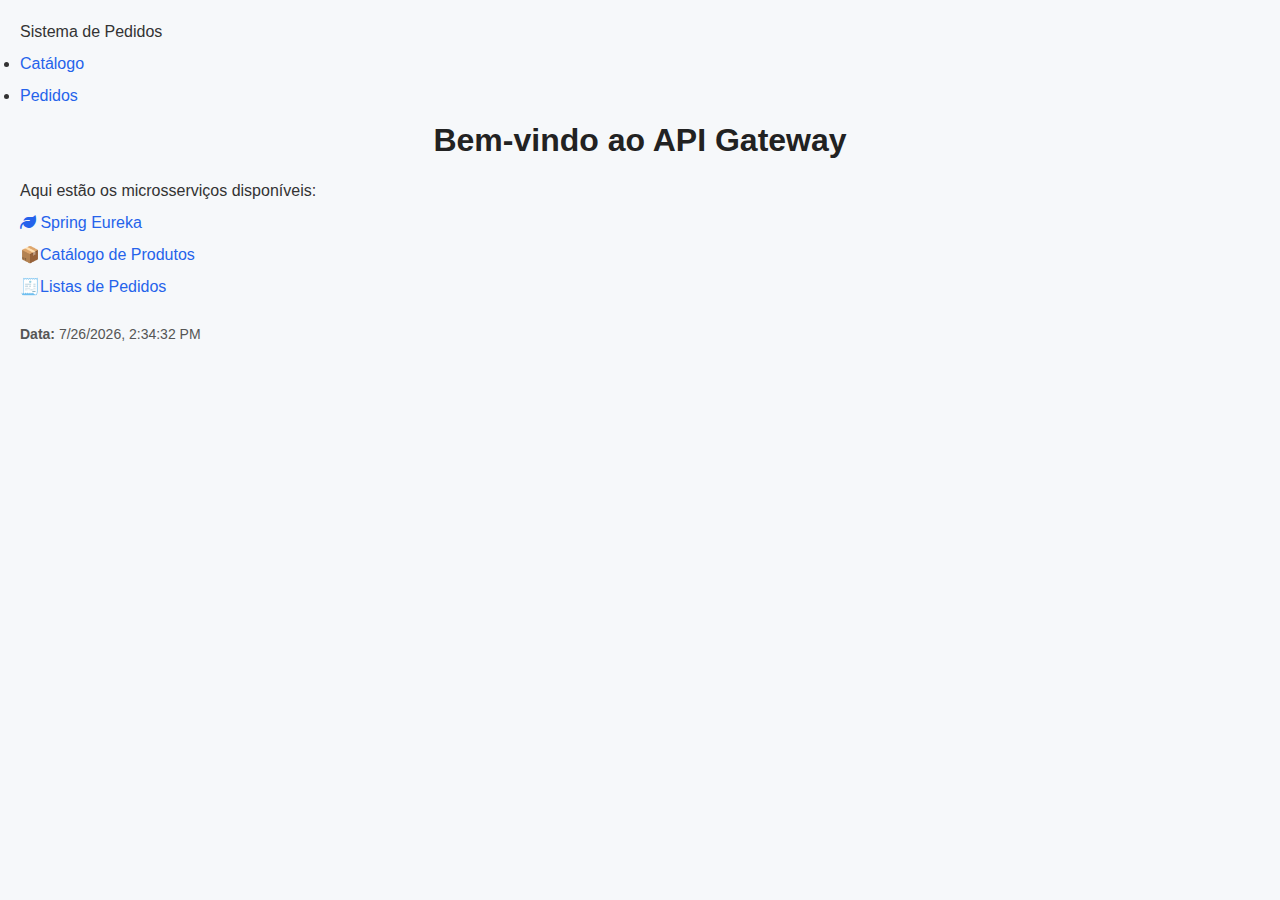
<file: api-gateway/src/main/resources/static/index.html>
<!DOCTYPE html>
<html lang="pt-BR">
<head>
    <meta charset="UTF-8">
    <title>API Gateway - Frontpage</title>
    <link rel="stylesheet" href="./css/style.css">
    <link rel="stylesheet" href="https://cdnjs.cloudflare.com/ajax/libs/font-awesome/6.4.0/css/all.min.css">
</head>
<body>
<nav class="navbar">
    <div class="logo">Sistema de Pedidos</div>
    <ul class="nav-links">
        <li><a href="catalog.html">Catálogo</a></li>
        <li><a href="pedidos.html">Pedidos</a></li>
    </ul>
</nav>
<h1>Bem-vindo ao API Gateway</h1>
<p>Aqui estão os microsserviços disponíveis:</p>

<a href="http://localhost:8761" target="_blank">
    <i class="fas fa-leaf"></i> Spring Eureka
</a>
<a href="catalog.html" target="_blank">📦Catálogo de Produtos</a>
<a href="pedidos.html" target="_blank">🧾Listas de Pedidos</a>

<div class="info">
    <p><strong>Data:</strong> <span id="date"></span></p>
</div>
<script src="js/index.js"></script>
</body>
</html>
</file>
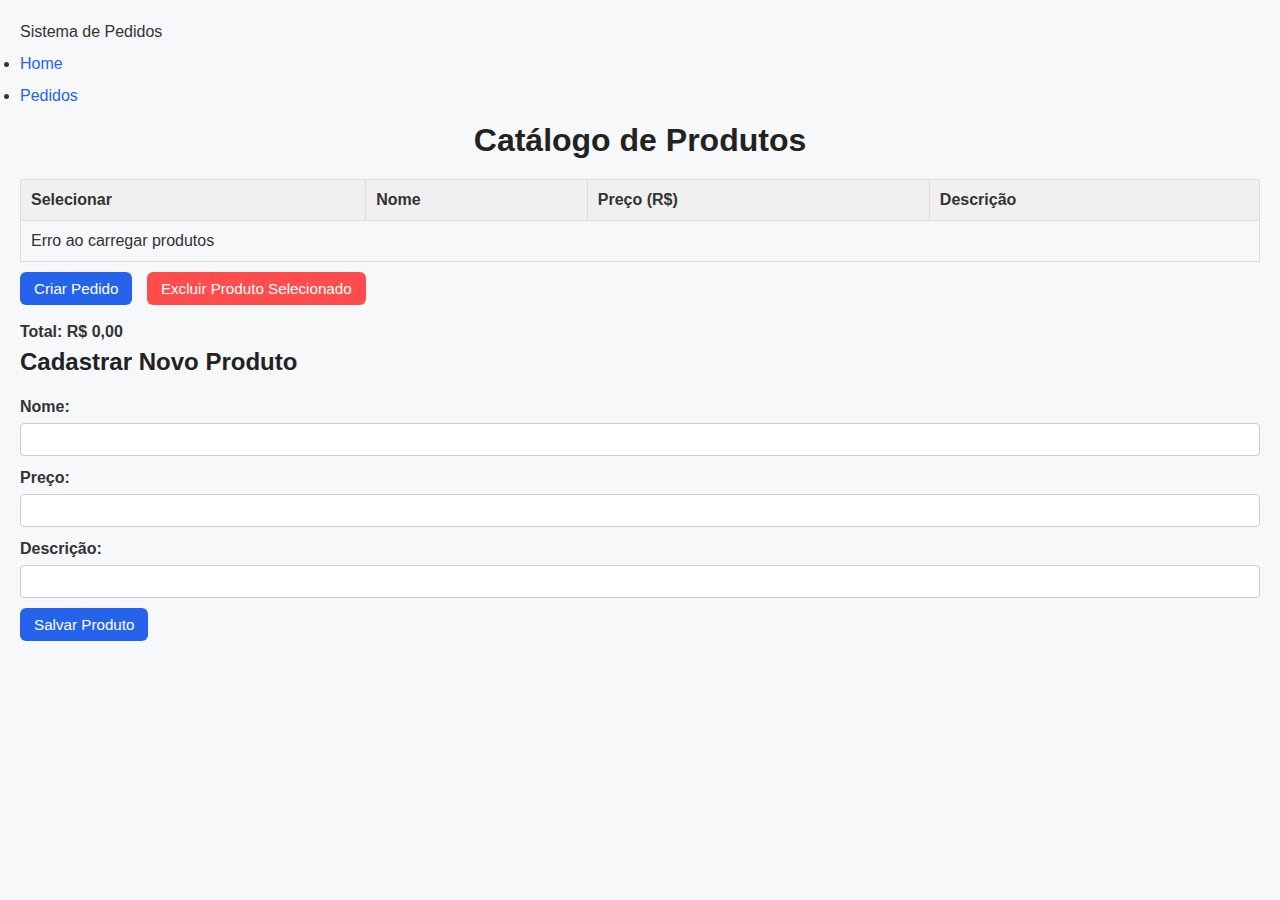
<file: api-gateway/src/main/resources/static/catalog.html>
<!DOCTYPE html>
<html lang="pt-br">
<head>
    <meta charset="UTF-8">
    <title>Catálogo de Produtos</title>
    <link rel="stylesheet" href="./css/style.css">
</head>
<body>
<nav class="navbar">
    <div class="logo">Sistema de Pedidos</div>
    <ul class="nav-links">
        <li><a href="index.html">Home</a></li>
        <li><a href="pedidos.html">Pedidos</a></li>
    </ul>
</nav>
<h1>Catálogo de Produtos</h1>

<!-- FORMULÁRIO PARA CRIAR PEDIDO COM BASE NOS IDS SELECIONADOS -->
<form id="orderForm" onsubmit="event.preventDefault(); criarPedido();">
    <table id="productsTable">
        <thead>
        <tr>
            <th>Selecionar</th>
            <th>Nome</th>
            <th>Preço (R$)</th>
            <th>Descrição</th>
        </tr>
        </thead>
        <tbody></tbody>
    </table>

    <button type="submit">Criar Pedido</button>
    <button type="button" onclick="excluirSelecionado()" style="background-color: #ff4d4d; color: white; margin-left: 10px;">
        Excluir Produto Selecionado
    </button>
</form>

<!-- EXIBIÇÃO DO VALOR TOTAL -->
<div id="totalValue">Total: R$ 0,00</div>

<!-- FORMULÁRIO PARA CRIAR NOVO PRODUTO -->
<div id="formContainer">
    <h2>Cadastrar Novo Produto</h2>
    <form id="createProductForm">
        <label>Nome:</label>
        <input type="text" id="nome" required>

        <label>Preço:</label>
        <input type="number" id="preco" step="0.01" required>

        <label>Descrição:</label>
        <input type="text" id="descricao">

        <button type="submit">Salvar Produto</button>
    </form>
</div>
<script src="js/catalog.js"></script>
</body>
</html>
</file>
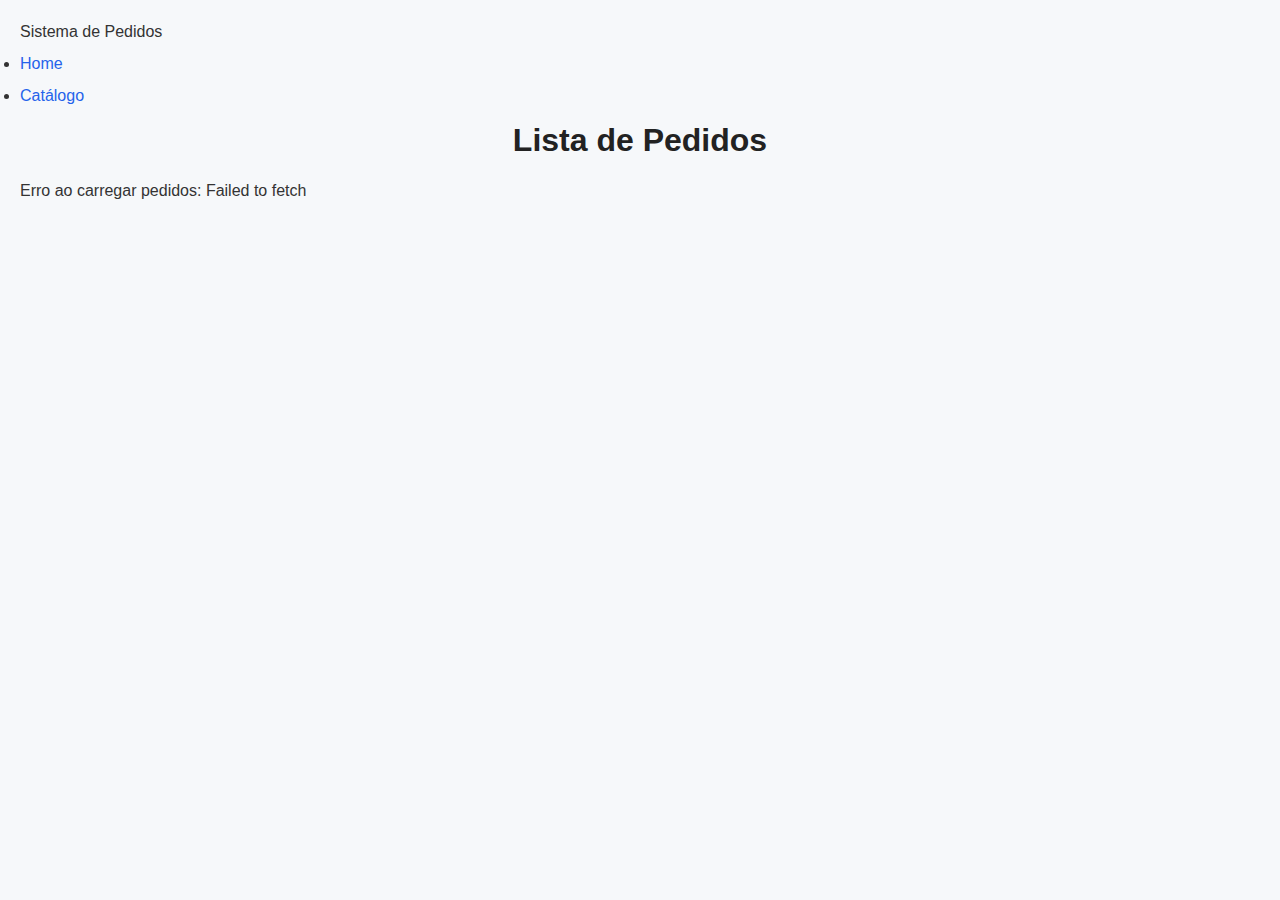
<file: api-gateway/src/main/resources/static/pedidos.html>
<!doctype html>
<html lang="pt-BR">
<head>
    <meta charset="UTF-8">
    <meta name="viewport" content="width=device-width, initial-scale=1">
    <title>Lista de Pedidos</title>
    <link rel="stylesheet" href="./css/style.css">

</head>
<body>
<nav class="navbar">
    <div class="logo">Sistema de Pedidos</div>
    <ul class="nav-links">
        <li><a href="index.html">Home</a></li>
        <li><a href="catalog.html">Catálogo</a></li>
    </ul>
</nav>
<h1>Lista de Pedidos</h1>
<div id="ordersContainer">
    <!-- Os pedidos serão renderizados aqui -->
</div>
<script src="js/pedidos.js"></script>
</body>
</html>
</file>
<file: api-gateway/src/main/resources/static/css/style.css>
/* ================================
   Reset & Base
=================================== */
* {
    margin: 0;
    padding: 0;
    box-sizing: border-box;
}
html {
    font-size: 16px;
}
body {
    font-family: Arial, sans-serif;
    background-color: #f6f8fa;
    color: #333;
    padding: 20px;
    line-height: 1.5;
}

/* ================================
   Layout & Containers
=================================== */
.container {
    max-width: 1000px;
    margin: 0 auto;
}
h1, h2 {
    color: #222;
    margin-bottom: 15px;
}
h1 {
    text-align: center;
}

/* ================================
   Links
=================================== */
a {
    display: block;
    margin: 8px 0;
    color: #2563eb;
    text-decoration: none;
}
a:hover {
    text-decoration: underline;
}

/* ================================
   Cards (Pedidos)
=================================== */
.pedido {
    background-color: #fff;
    border-radius: 8px;
    box-shadow: 0 2px 6px rgba(0,0,0,0.05);
    margin-bottom: 20px;
    padding: 15px;
}
.pedido-title {
    font-size: 1.2em;
    font-weight: bold;
    color: #2563eb;
    margin-bottom: 10px;
}

/* ================================
   Table
=================================== */
table {
    width: 100%;
    border-collapse: collapse;
    margin-top: 10px;
}
th, td {
    border: 1px solid #ddd;
    padding: 8px 10px;
    text-align: left;
}
th {
    background-color: #f0f0f0;
    color: #333;
}
tr:nth-child(even) {
    background-color: #fafafa;
}

/* ================================
   Empty messages
=================================== */
.empty-message {
    text-align: center;
    color: #888;
    font-style: italic;
    padding: 15px;
}

/* ================================
   Buttons
=================================== */
button {
    background-color: #2563eb;
    color: white;
    border: none;
    padding: 8px 14px;
    border-radius: 6px;
    cursor: pointer;
    font-size: 0.95rem;
    margin-top: 10px;
}
button:hover {
    background-color: #1e40af;
}
button.danger {
    background-color: #dc2626;
}
button.danger:hover {
    background-color: #b91c1c;
}

/* ================================
   Forms
=================================== */
form {
    margin-top: 15px;
}
label {
    font-weight: bold;
    display: block;
    margin-top: 10px;
}
input[type="text"], input[type="number"] {
    padding: 8px;
    width: 100%;
    margin-top: 4px;
    border: 1px solid #ccc;
    border-radius: 4px;
}

/* ================================
   Info (Frontpage)
=================================== */
.info {
    margin-top: 25px;
    font-size: 14px;
    color: #555;
}

/* ================================
   Totals
=================================== */
#totalValue {
    margin-top: 15px;
    font-weight: bold;
    font-size: 1rem;
}

/* ================================
   Responsive
=================================== */
@media (max-width: 768px) {
    table, thead, tbody, th, td, tr {
        display: block;
    }
    th {
        position: absolute;
        top: -9999px;
        left: -9999px;
    }
    tr {
        margin-bottom: 10px;
        background-color: #fff;
        border: 1px solid #ddd;
        border-radius: 6px;
        padding: 8px;
    }
    td {
        border: none;
        padding: 6px;
        display: flex;
        justify-content: space-between;
    }
}
</file>
